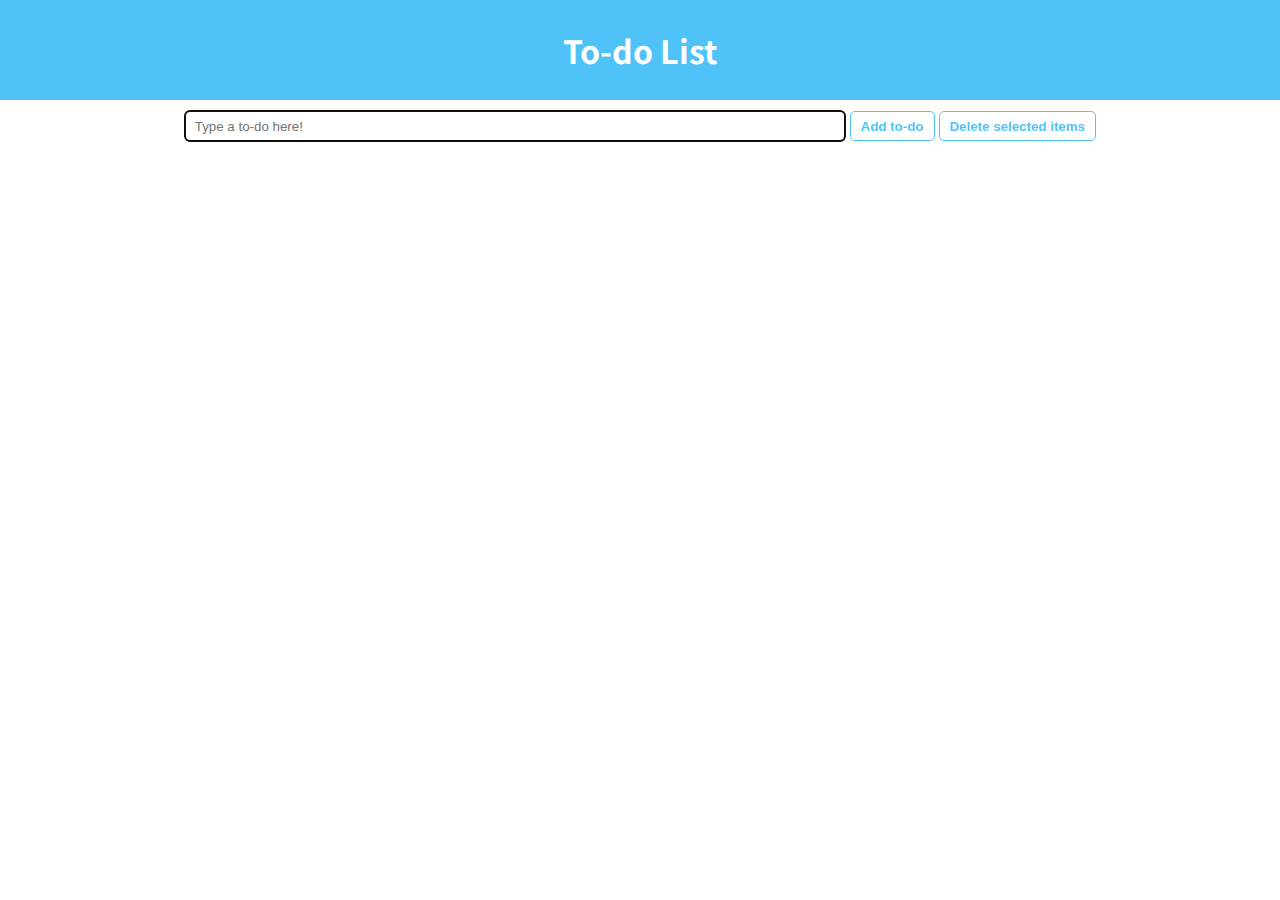
<file: submit/ht22a009/index.html>
<!DOCTYPE html>
<html lang="ja">

<head>
  <meta charset="UTF-8">
  <meta name="viewport" content="width=device-width, initial-scale=1.0">
  <meta http-equiv="X-UA-Compatible" content="ie=edge">
  <link rel="stylesheet" href="./style.css">
  <script src="main.js" type="module"></script>
  <title>To-do List</title>
</head>

<body>
  <h1>To-do List</h1>

  <div class="todo">
    <div class="todo-input">
      <input type="text" class="input-text" onkeydown="addTodo()" id="todo_value" placeholder="Type a to-do here!"
        autofocus />
      <input type="button" value="Add to-do" onclick="addTodo(true)" />
      <input type="button" value="Delete selected items" onclick="deleteSelected()" />
    </div>

    <ul id="todo_ul" class="todo-list"></ul>

  </div>
</body>

</html>
</file>
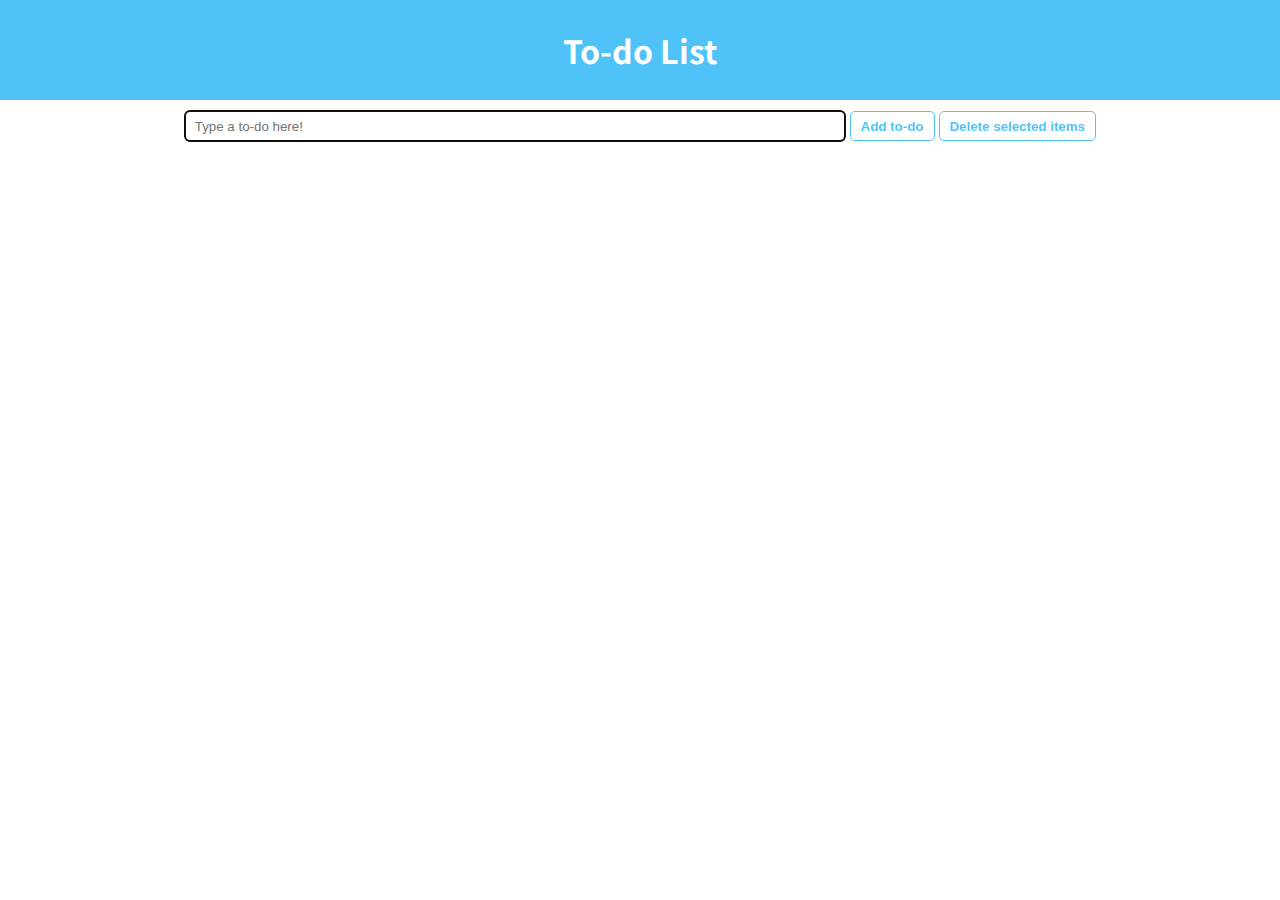
<file: submit/ht23a047/index.html>
<!DOCTYPE html>
<html lang="ja">

<head>
  <meta charset="UTF-8">
  <meta name="viewport" content="width=device-width, initial-scale=1.0">
  <meta http-equiv="X-UA-Compatible" content="ie=edge">
  <link rel="stylesheet" href="./style.css">
  <script src="main.js" type="module"></script>
  <title>To-do List</title>
</head>

<body>
  <h1>To-do List</h1>

  <div class="todo">
    <div class="todo-input">
      <input type="text" class="input-text" onkeydown=" addTodo()" id="todo_value" placeholder="Type a to-do here!"
        autofocus />
      <input type="button" value="Add to-do" onclick=" addTodo(true)" />
      <input type="button" value="Delete selected items" onclick="deleteSelected()" />
    </div>

    <ul id="todo_ul" class="todo-list"></ul>

  </div>
</body>

</html>
</file>
<file: submit/ht22a009/style.css>
@import url('https://fonts.googleapis.com/css?family=Noto+Sans+JP&display=swap');

* {
    margin: 0;
    padding: 0;
}

body {
    font-family: 'Noto Sans JP', sans-serif;
}

h1 {
    background-color: #4FC3F7;
    color: #fff;
    height: 100px;
    line-height: 100px;
    text-align: center;
}

label {
    display: inline-block;
    width: calc(100% - 20px);
    background-color: #fff;
    line-height: 40px;
}

label:hover {
    background-color: #E1F5FE;
}

input[type=checkbox] {
    margin: 0 10px;
}

a {
    color: #4FC3F7;
}

.todo-input {
    padding-top: 10px;
    text-align: center;
}

.todo-list {
    list-style: none;
    padding-left: 20px;
}

.todo-item {
    margin: 5px 0;
}

input {
    margin-bottom: 10px;
}

.input-text {
    width: 50%;
    height: 30px;
    border-radius: 5px;
    border: solid 1px #4FC3F7;
    padding: 0 10px;
}

input[type=button] {
    /* margin: 10px 0; */
    font-weight: bold;
    border-radius: 5px;
    height: 30px;
    padding: 0 10px;
    background-color: #fff;
    border: solid 1px #4FC3F7;
    color: #4FC3F7;
}

input[type=button]:hover {
    background-color: #4FC3F7;
    border: solid 1px #fff;
    color: #fff;
}

input[type=button]:active {
    background-color: #0995D1;
    color: #fff;
}

.del-button {
    float: right;
    padding-right: 10px;
}
</file>
<file: submit/ht23a047/style.css>
@import url('https://fonts.googleapis.com/css?family=Noto+Sans+JP&display=swap');
body { font-family: 'Noto Sans JP', sans-serif; }
* {
    margin: 0;
    padding: 0;
}

h1 {
    text-align: center;
    background-color: #4FC3F7;
    color: #fff;
    height: 100px;
    line-height: 100px;
}

label {
    display: inline-block;
    width: calc(100% - 20px);
    background-color: #fff;
    line-height: 40px;
}

label:hover {
    background-color: #E1F5FE;
}

input[type=checkbox] {
    margin: 0 10px;
}

a {
    color: #4FC3F7;
}

.todo-input {
    padding-top: 10px;
    text-align: center;
}

.todo-list {
    list-style: none;
    padding-left: 20px;
}

.todo-item {
    margin: 5px 0;
}

input {
    margin-bottom: 10px;
}

.input-text {
    width: 50%;
    height: 30px;
    border-radius: 5px;
    border: solid 1px #4FC3F7;
    padding: 0 10px;
}

input[type=button] {
    /* margin: 10px 0; */
    font-weight: bold;
    border-radius: 5px;
    height: 30px;
    padding: 0 10px;
    background-color: #fff;
    border: solid 1px #4FC3F7;
    color: #4FC3F7;
}

input[type=button]:hover {
    background-color: #4FC3F7;
    border: solid 1px #fff;
    color: #fff;
}

input[type=button]:active {
    background-color: #0995D1;
    color: #fff;
}

.del-button {
    float: right;
    padding-right: 10px;
}
</file>
